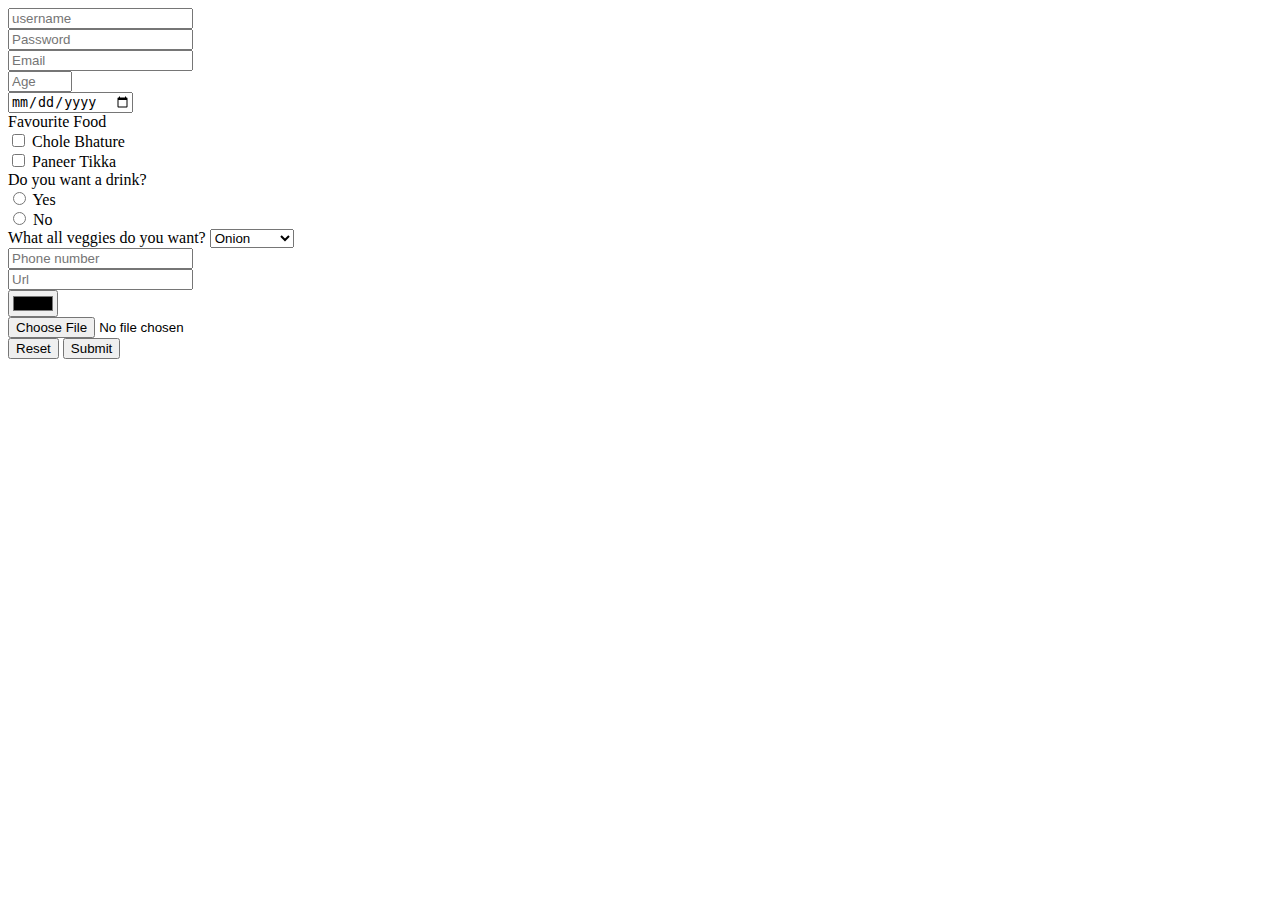
<file: index2.html>
<!DOCTYPE html>
<html lang="en">
<head>
    <meta charset="UTF-8">
    <meta http-equiv="X-UA-Compatible" content="IE=edge">
    <meta name="viewport" content="width=device-width, initial-scale=1.0">
    <title>Document</title>
</head>
<body>
    <!-- <h1>
        Hello world
    </h1>
    <p>
        Hello my name is vaibhav
    </p>
    <a href="https://www.google.com/" target="_blank">
       Click here
    </a>
    <img src="assets\Coding Bootcamp.png" alt="Car Image" width="500px"> -->
    <!-- <div style="background-color: red;">
        TEXT
        <br>
        HELLO
    </div> -->
    <form action="results.html" method="GET" enctype="multipart/form-data">
        <div>
            <input type="text" id="username" name="Username" placeholder="username" autocomplete="off">
        </div>
        <div>
            <input type="password" placeholder="Password" name="Password">
        </div>
        <div>
            <input type="email" placeholder="Email" autocomplete="off" name="Email">
        </div>
        <div>
            <input type="number" placeholder="Age" min="1" max="100" name="Age">
        </div>
        <div>
            <input type="date" min="2022-07-06" name="date">
        </div>
        <div>
            Favourite Food
        </div>
        <div>
            <input type="checkbox" name="Chole Bhature"> Chole Bhature
        </div>
        <div>
            <input type="checkbox" name="Paneer Tikka"> Paneer Tikka
        </div>
        <div>
            Do you want a drink?
        </div>
        <div>
            <input type="radio" name="Option Selected" value="yes"> Yes
        </div>
        <div>
            <input type="radio" name="Option Selected" value="no"> No
        </div>
        <div>
            <label for="veggies">What all veggies do you want?</label>
            <select name="Veggies" id="veggies">
                <option value="onion">Onion</option>
                <option value="tomato">Tomato</option>
                <option value="cucumber">Cucumber</option>
            </select>
        </div>
        <div>
            <input type="tel" name="Phone Number" placeholder="Phone number">
        </div>
        <div>
            <input type="url" name="URL" placeholder="Url">
        </div>
        <div>
            <input type="color" name="Color" id="color">
        </div>
        <div>
            <input type="file" name="File">
        </div>
        <button type="reset">Reset</button>
        <button type="submit">Submit</button>
    </form>
</body>
</html>
</file>
